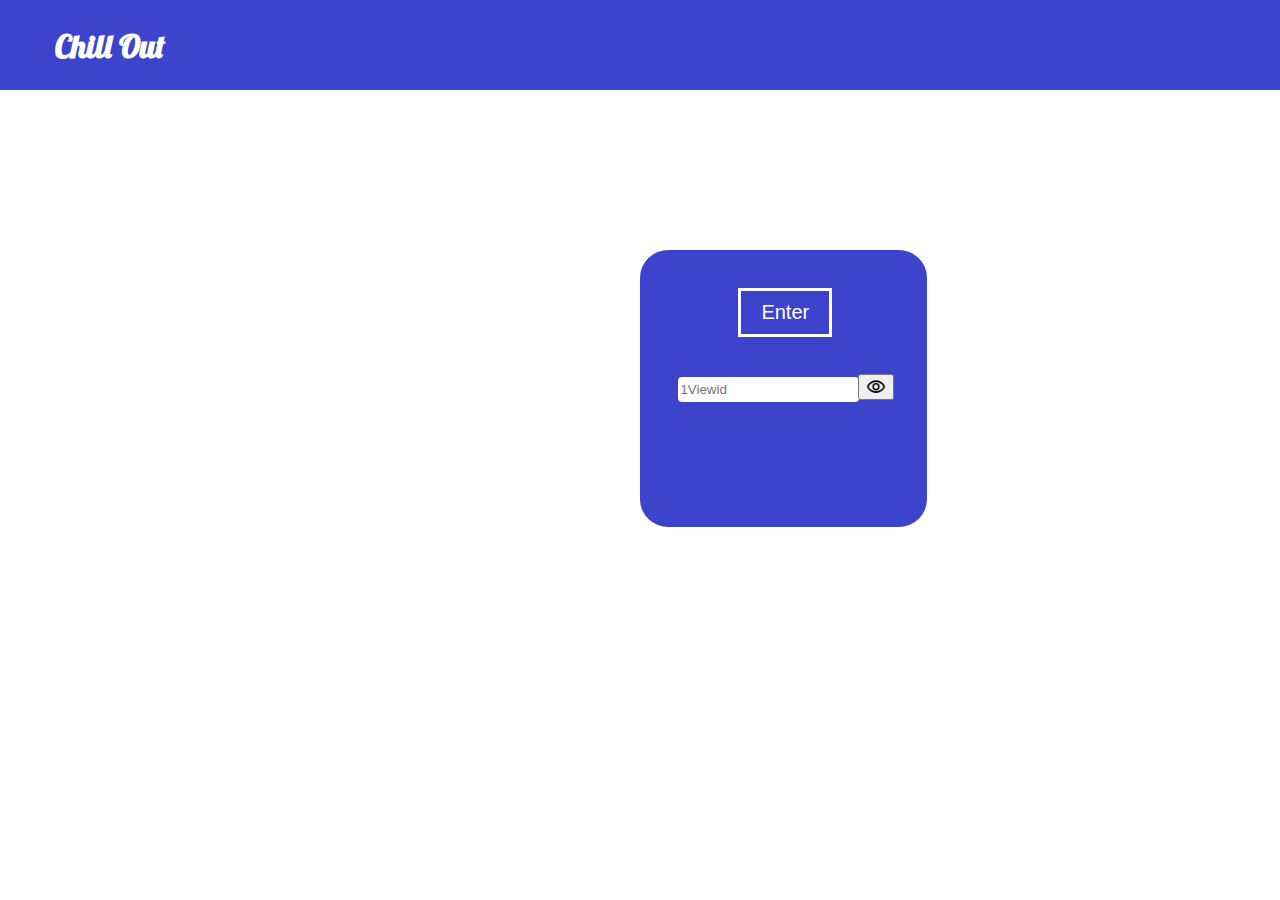
<file: index.html>
<html>
<head>
<title>Chill Out</title>
<link rel="stylesheet" type="text/css"href="index.css">
<meta charset="utf-8">
<meta name="Mathav Krishnan" content="" />
<meta name="viewport" content="width=device-width, initial-scale=1">
<meta http-equiv="refresh" content="50s" >
<link href='https://fonts.googleapis.com/css?family=Lobster' rel='stylesheet'/>
<link rel="stylesheet" href="https://fonts.googleapis.com/icon?family=Material+Icons">
<link rel="shortcut icon" href="/favicon.ico" type="image/x-icon">
<link rel="icon" href="/favicon.ico" type="image/x-icon">
<script src="https://www.google.com/recaptcha/api.js" async defer></script>
</head>
<body>
    <header>
        <h1 style="padding-left:50px ;font-family: Lobster;">Chill Out</h1>
        <div style="position: relative;left: 1300px;bottom: 60px;">
            <label class="switch" >
                <input type="checkbox" id="mycheck" onclick="myfun()">
                <span class="slider round"></span>
              </label>
        </div>
    </header>
    <main>
        <section class="container" id="id">
            <form method="POST" action="authentication.php">
                <div style="position: relative;left: 60px;">
                    <button class="btn" type="submit" style="cursor: pointer;">Enter</button>
                </div >
                <div style="padding-top: 30px;position: relative;display: inline-block;">
                    <input type="password" id="1viewid" name="1viewid" placeholder="1Viewid">
                </div>
            </form>
            <div style="position: relative;left: 180px;bottom: 54px;">
                <button onClick="func()"><img id="myImg" src="visibility.png" style="height: 20px;width: 20px;position: relative;padding: 0px;margin:auto;"/></button>
            </div>
        </section>
    </main>
    <script>
        function func() {
          var x = document.getElementById("1viewid");
          if (x.type === "password") {
            x.type = "text";
            document.getElementById("myImg").src = "nonvisibility.png";
          }
          else{
              x.type = "password";
              document.getElementById("myImg").src = "visibility.png";
          }
        }
        function myfun(){
           if(document.getElementById("mycheck").checked == true)
                window.location.href = 'register.html';
           else{
                window.location.href = 'homepage.html';
           }
        }
        </script>
</body>
</html>
</file>
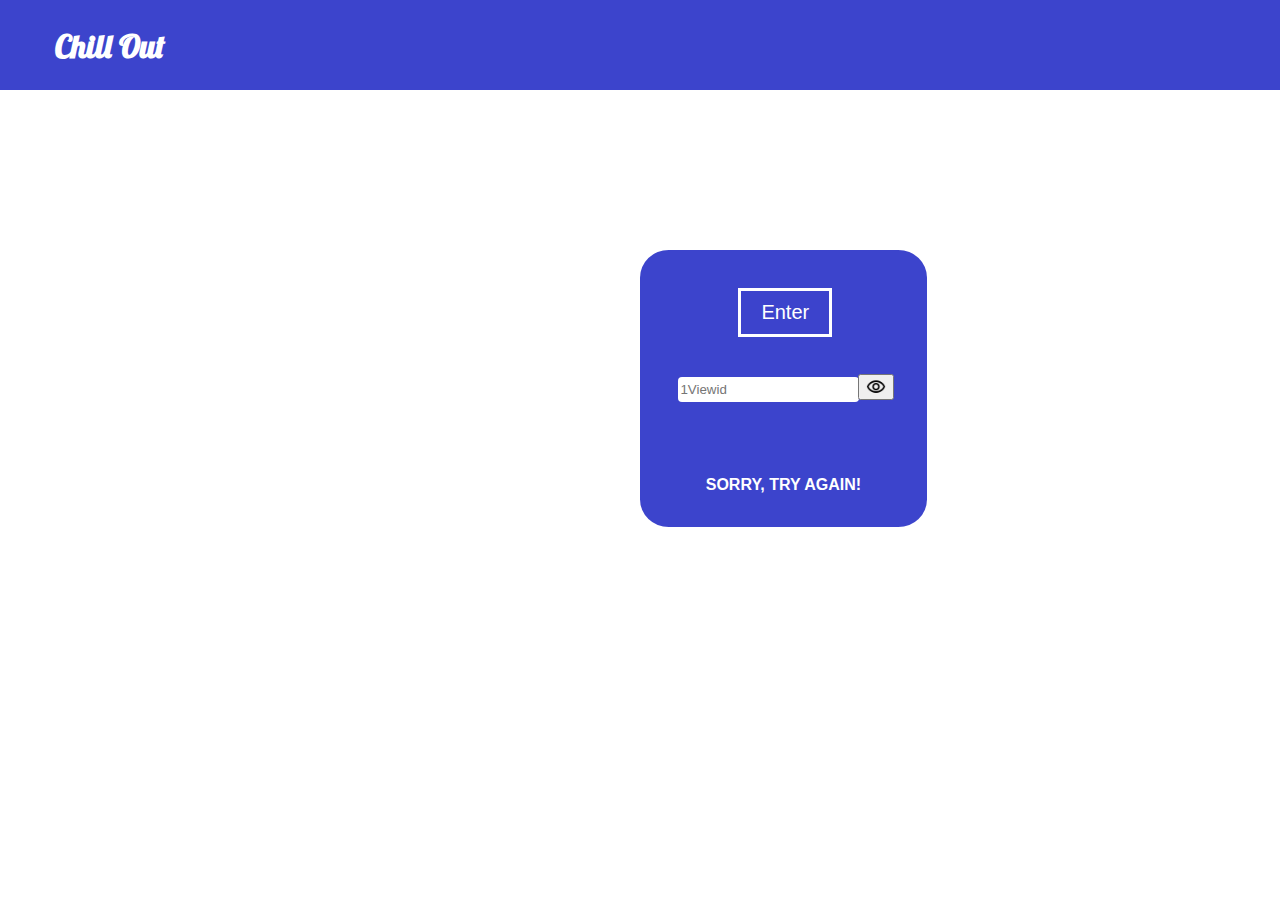
<file: failed.html>
<html>
<head>
<title>Chill Out</title>
<link rel="stylesheet" type="text/css"href="index.css">
<meta charset="utf-8">
<meta name="Mathav Krishnan" content="" />
<meta name="viewport" content="width=device-width, initial-scale=1">
<meta http-equiv="refresh" content="50s" >
<link href='https://fonts.googleapis.com/css?family=Lobster' rel='stylesheet'/>
<link rel="stylesheet" href="https://fonts.googleapis.com/icon?family=Material+Icons">
<link rel="shortcut icon" href="/favicon.ico" type="image/x-icon">
<link rel="icon" href="/favicon.ico" type="image/x-icon">
<script src="https://www.google.com/recaptcha/api.js" async defer></script>
</head>
<body>
    <header>
        <h1 style="padding-left:50px ;font-family: Lobster;">Chill Out</h1>
        <div style="position: relative;left: 1300px;bottom: 60px;">
            <label class="switch" >
                <input type="checkbox" id="mycheck" onclick="myfun()">
                <span class="slider round"></span>
              </label>
        </div>
    </header>
    <main>
        <section class="container" id="id">
            <form method="POST" action="authentication.php">
                <div style="position: relative;left: 60px;">
                    <button class="btn" type="submit" style="cursor: pointer;">Enter</button>
                </div >
                <div style="padding-top: 30px;position: relative;display: inline-block;">
                    <input type="password" id="1viewid" name="1viewid" placeholder="1Viewid">
                </div>
            </form>
            <div style="position: relative;left: 180px;bottom: 54px;">
                <button onClick="func()"><img id="myImg" src="visibility.png" style="height: 20px;width: 20px;position: relative;padding: 0px;margin:auto;"/></button>
            </div>
            <h4 style="color: white;text-align: center;font-family: 'Lucida Sans', 'Lucida Sans Regular', 'Lucida Grande', 'Lucida Sans Unicode', Geneva, Verdana, sans-serif;">SORRY, TRY AGAIN!</h4>
        </section>
    </main>
    <script>
        function func() {
          var x = document.getElementById("1viewid");
          if (x.type === "password") {
            x.type = "text";
            document.getElementById("myImg").src = "nonvisibility.png";
          }
          else{
              x.type = "password";
              document.getElementById("myImg").src = "visibility.png";
          }
        }
        function myfun(){
           if(document.getElementById("mycheck").checked == true)
                window.location.href = 'register.html';
           else{
                window.location.href = 'homepage.html';
           }
        }
        </script>
</body>
</html>
</file>
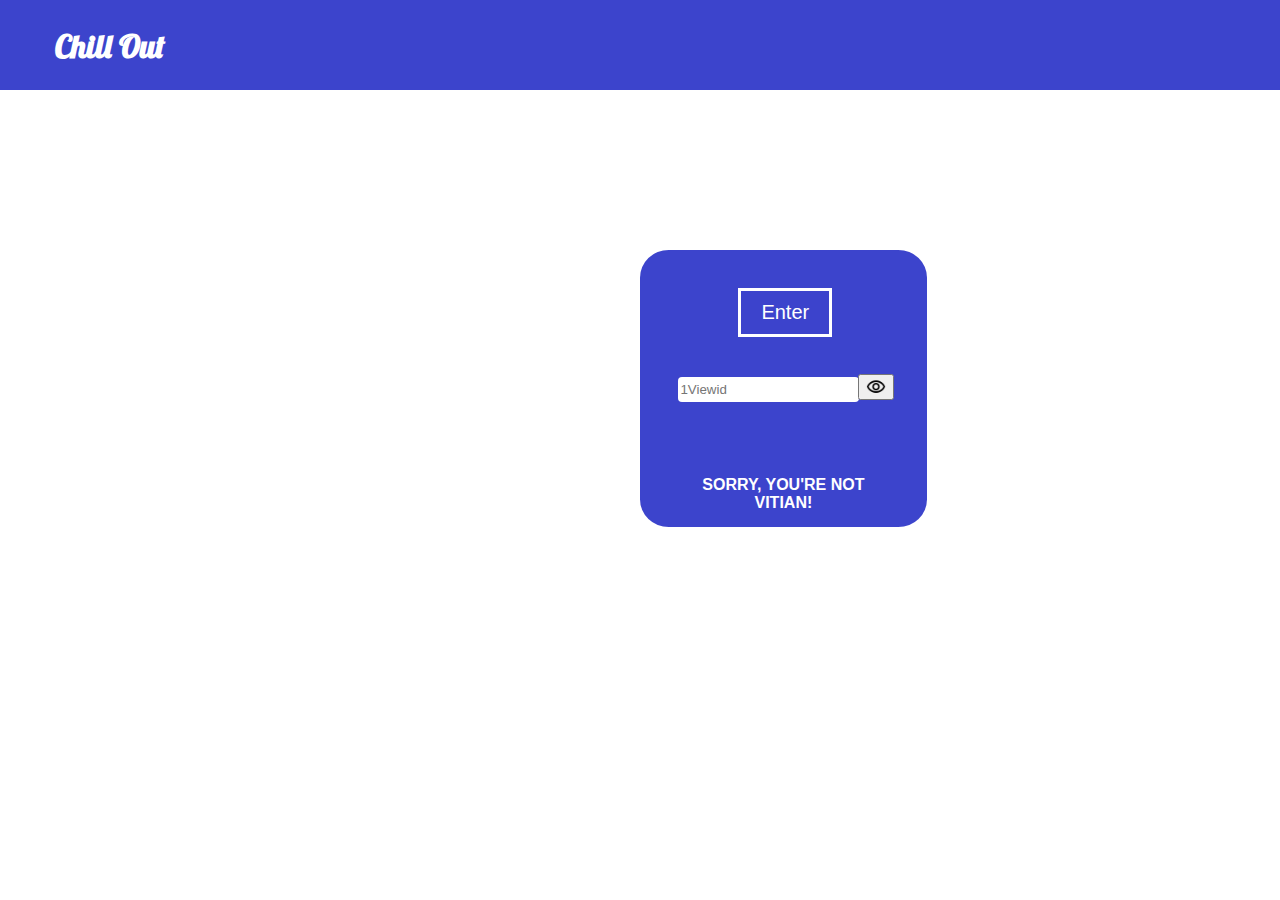
<file: failed2.html>
<html>
<head>
<title>Chill Out</title>
<link rel="stylesheet" type="text/css"href="index.css">
<meta charset="utf-8">
<meta name="Mathav Krishnan" content="" />
<meta name="viewport" content="width=device-width, initial-scale=1">
<meta http-equiv="refresh" content="50s" >
<link href='https://fonts.googleapis.com/css?family=Lobster' rel='stylesheet'/>
<link rel="stylesheet" href="https://fonts.googleapis.com/icon?family=Material+Icons">
<link rel="shortcut icon" href="/favicon.ico" type="image/x-icon">
<link rel="icon" href="/favicon.ico" type="image/x-icon">
<script src="https://www.google.com/recaptcha/api.js" async defer></script>
</head>
<body>
    <header>
        <h1 style="padding-left:50px ;font-family: Lobster;">Chill Out</h1>
        <div style="position: relative;left: 1300px;bottom: 60px;">
            <label class="switch" >
                <input type="checkbox" id="mycheck" onclick="myfun()">
                <span class="slider round"></span>
              </label>
        </div>
    </header>
    <main>
        <section class="container" id="id">
            <form method="POST" action="authentication.php">
                <div style="position: relative;left: 60px;">
                    <button class="btn" type="submit" style="cursor: pointer;">Enter</button>
                </div >
                <div style="padding-top: 30px;position: relative;display: inline-block;">
                    <input type="password" id="1viewid" name="1viewid" placeholder="1Viewid">
                </div>
            </form>
            <div style="position: relative;left: 180px;bottom: 54px;">
                <button onClick="func()"><img id="myImg" src="visibility.png" style="height: 20px;width: 20px;position: relative;padding: 0px;margin:auto;"/></button>
            </div>
            <h4 style="color: white;text-align: center;font-family: 'Lucida Sans', 'Lucida Sans Regular', 'Lucida Grande', 'Lucida Sans Unicode', Geneva, Verdana, sans-serif;">SORRY, YOU'RE NOT VITIAN!</h4>
        </section>
    </main>
    <script>
        function func() {
          var x = document.getElementById("1viewid");
          if (x.type === "password") {
            x.type = "text";
            document.getElementById("myImg").src = "nonvisibility.png";
          }
          else{
              x.type = "password";
              document.getElementById("myImg").src = "visibility.png";
          }
        }
        function myfun(){
           if(document.getElementById("mycheck").checked == true)
                window.location.href = 'register.html';
           else{
                window.location.href = 'homepage.html';
           }
        }
        </script>
</body>
</html>
</file>
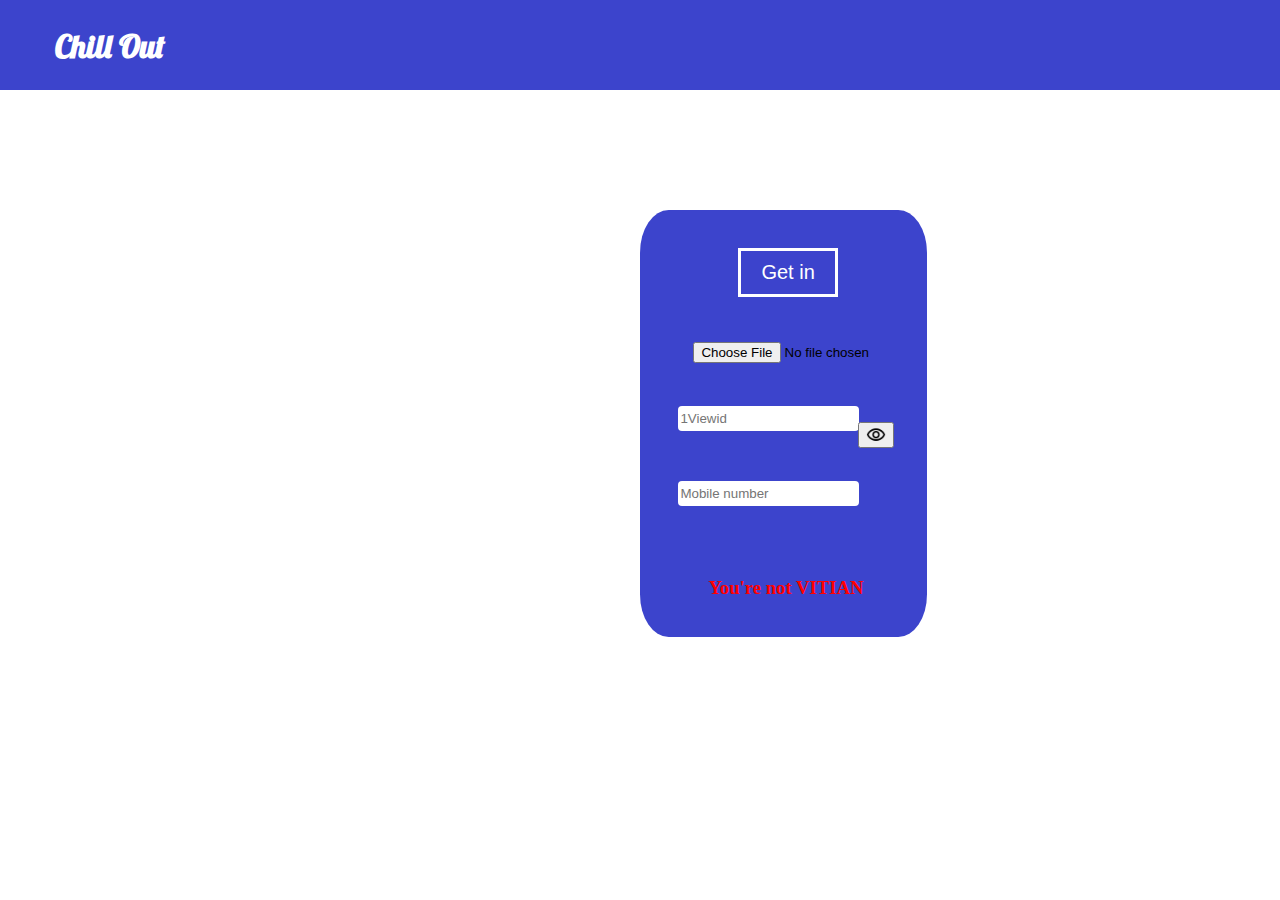
<file: invalidreg.html>
<html>
<head>
<title>Chill Out</title>
<link rel="stylesheet" type="text/css"href="register.css">
<meta charset="utf-8">
<meta name="Mathav Krishnan" content="" />
<meta name="viewport" content="width=device-width, initial-scale=1">
<meta http-equiv="refresh" content="50s" >
<link href='https://fonts.googleapis.com/css?family=Lobster' rel='stylesheet'/>
<link rel="stylesheet" href="https://fonts.googleapis.com/icon?family=Material+Icons">
<link rel="shortcut icon" href="/favicon.ico" type="image/x-icon">
<link rel="icon" href="/favicon.ico" type="image/x-icon">
<script src="https://www.google.com/recaptcha/api.js" async defer></script>
</head>
<body>
    <header>
        <h1 style="padding-left:50px ;font-family: Lobster;">Chill Out</h1>
        <div style="position: relative;left: 1300px;bottom: 60px;">
            <label class="switch" >
                <input type="checkbox" id="mycheck" onclick="myfun()" checked>
                <span class="slider round"></span>
              </label>
        </div>
    </header>
    <main>
        <section class="container" id="id">
            <form method="POST" action="register.php" enctype="multipart/form-data">
                <div style="position: relative;left: 60px;">
                    <button class="btn" type="submit" name="sub" style="cursor: pointer;">Get in</button>
                </div >
                <div style="position: relative;text-align: center;padding: 15px;">
                        <input style="position: relative;top: 30px;" type="file" name="file" id="file"><br><br>
                </div>
                <div style="padding-top: 30px;position: relative;display: inline-block;">
                    <input type="text" id="1viewid" name="1viewid" placeholder="1Viewid">
                </div>
                <div style="padding-top: 30px;position: relative;display: inline-block;">
                    <input type="text" id="mob" name="mob" placeholder="Mobile number">
                </div>
            </form>
            <div style="position: relative;left: 180px;bottom: 110px;">
                <button onClick="func()"><img id="myImg" src="visibility.png" style="height: 20px;width: 20px;position: relative;padding: 0px;margin:auto;"/></button>
            </div>
            <h3 style="color: red;position: relative;left: 30px;">You're not VITIAN</h3>
        </section>
    </main>
    <script>
        function func() {
          var x = document.getElementById("1viewid");
          if (x.type === "password") {
            x.type = "text";
            document.getElementById("myImg").src = "visibility.png";
          }
          else{
              x.type = "password";
              document.getElementById("myImg").src = "nonvisibility.png";
          }
        }
        function myfun(){
           if(document.getElementById("mycheck").checked == true)
                window.location.href = 'register.html';
           else{
                window.location.href = 'index.html';
           }
        }
        </script>
</body>
</html>
</file>
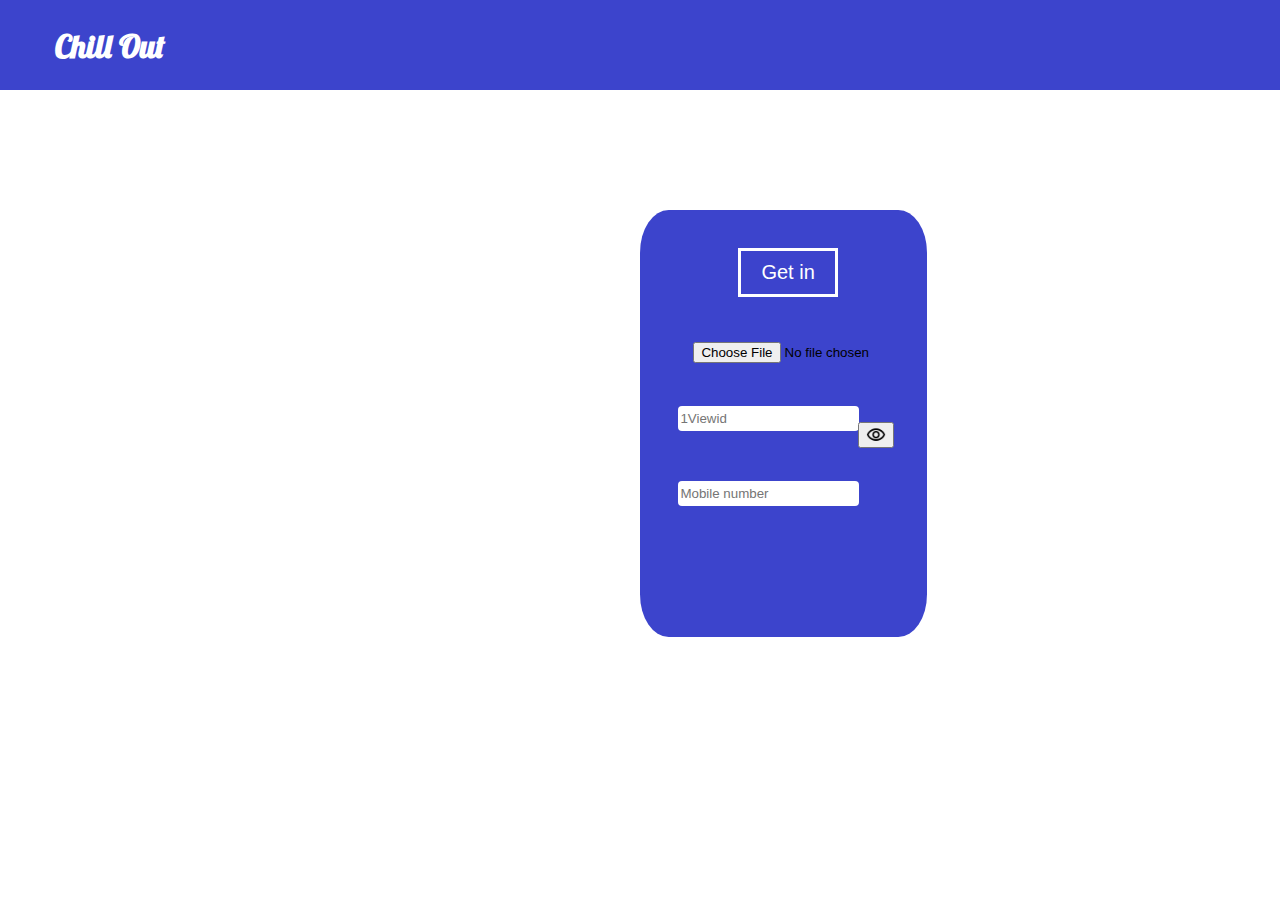
<file: register.html>
<html>
<head>
<title>Chill Out</title>
<link rel="stylesheet" type="text/css"href="register.css">
<meta charset="utf-8">
<meta name="Mathav Krishnan" content="" />
<meta name="viewport" content="width=device-width, initial-scale=1">
<meta http-equiv="refresh" content="50s" >
<link href='https://fonts.googleapis.com/css?family=Lobster' rel='stylesheet'/>
<link rel="stylesheet" href="https://fonts.googleapis.com/icon?family=Material+Icons">
<link rel="shortcut icon" href="/favicon.ico" type="image/x-icon">
<link rel="icon" href="/favicon.ico" type="image/x-icon">
<script src="https://www.google.com/recaptcha/api.js" async defer></script>
</head>
<body>
    <header>
        <h1 style="padding-left:50px ;font-family: Lobster;">Chill Out</h1>
        <div style="position: relative;left: 1300px;bottom: 60px;">
            <label class="switch" >
                <input type="checkbox" id="mycheck" onclick="myfun()" checked>
                <span class="slider round"></span>
              </label>
        </div>
    </header>
    <main>
        <section class="container" id="id">
            <form method="POST" action="register.php" enctype="multipart/form-data">
                <div style="position: relative;left: 60px;">
                    <button class="btn" type="submit" name="sub" style="cursor: pointer;">Get in</button>
                </div >
                <div style="position: relative;text-align: center;padding: 15px;">
                        <input style="position: relative;top: 30px;" type="file" name="file" id="file"><br><br>
                </div>
                <div style="padding-top: 30px;position: relative;display: inline-block;">
                    <input type="text" id="1viewid" name="1viewid" placeholder="1Viewid">
                </div>
                <div style="padding-top: 30px;position: relative;display: inline-block;">
                    <input type="text" id="mob" name="mob" placeholder="Mobile number">
                </div>
            </form>
            <div style="position: relative;left: 180px;bottom: 110px;">
                <button onClick="func()"><img id="myImg" src="visibility.png" style="height: 20px;width: 20px;position: relative;padding: 0px;margin:auto;"/></button>
            </div>
        </section>
    </main>
    <script>
        function func() {
          var x = document.getElementById("1viewid");
          if (x.type === "password") {
            x.type = "text";
            document.getElementById("myImg").src = "visibility.png";
          }
          else{
              x.type = "password";
              document.getElementById("myImg").src = "nonvisibility.png";
          }
        }
        function myfun(){
           if(document.getElementById("mycheck").checked == true)
                window.location.href = 'register.html';
           else{
                window.location.href = 'index.html';
           }
        }
        </script>
</body>
</html>
</file>
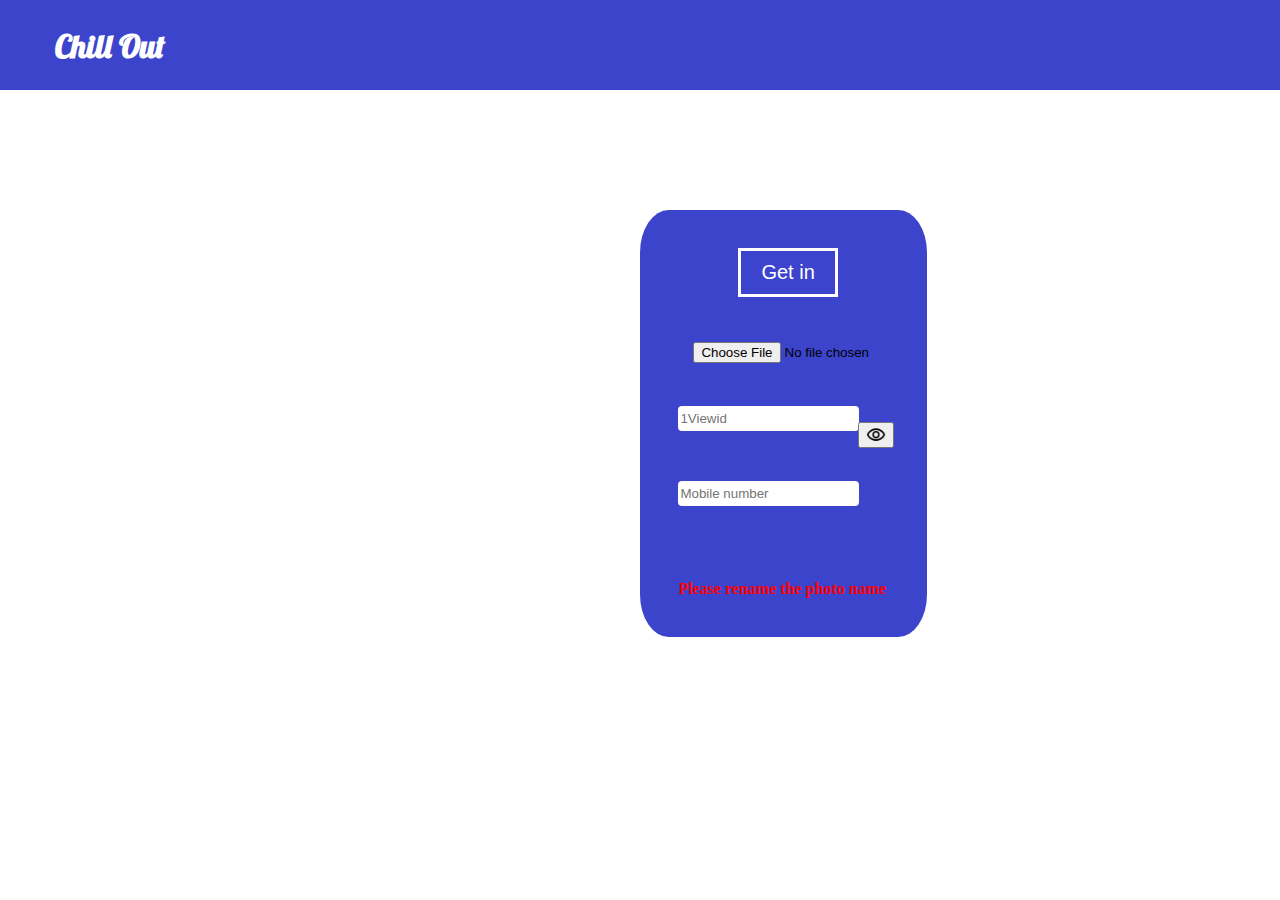
<file: renameit.html>
<html>
<head>
<title>Chill Out</title>
<link rel="stylesheet" type="text/css"href="register.css">
<meta charset="utf-8">
<meta name="Mathav Krishnan" content="" />
<meta name="viewport" content="width=device-width, initial-scale=1">
<meta http-equiv="refresh" content="50s" >
<link href='https://fonts.googleapis.com/css?family=Lobster' rel='stylesheet'/>
<link rel="stylesheet" href="https://fonts.googleapis.com/icon?family=Material+Icons">
<link rel="shortcut icon" href="/favicon.ico" type="image/x-icon">
<link rel="icon" href="/favicon.ico" type="image/x-icon">
<script src="https://www.google.com/recaptcha/api.js" async defer></script>
</head>
<body>
    <header>
        <h1 style="padding-left:50px ;font-family: Lobster;">Chill Out</h1>
        <div style="position: relative;left: 1300px;bottom: 60px;">
            <label class="switch" >
                <input type="checkbox" id="mycheck" onclick="myfun()" checked>
                <span class="slider round"></span>
              </label>
        </div>
    </header>
    <main>
        <section class="container" id="id">
            <form method="POST" action="register.php" enctype="multipart/form-data">
                <div style="position: relative;left: 60px;">
                    <button class="btn" type="submit" name="sub" style="cursor: pointer;">Get in</button>
                </div >
                <div style="position: relative;text-align: center;padding: 15px;">
                        <input style="position: relative;top: 30px;" type="file" name="file" id="file"><br><br>
                </div>
                <div style="padding-top: 30px;position: relative;display: inline-block;">
                    <input type="text" id="1viewid" name="1viewid" placeholder="1Viewid">
                </div>
                <div style="padding-top: 30px;position: relative;display: inline-block;">
                    <input type="text" id="mob" name="mob" placeholder="Mobile number">
                </div>
            </form>
            <div style="position: relative;left: 180px;bottom: 110px;">
                <button onClick="func()"><img id="myImg" src="visibility.png" style="height: 20px;width: 20px;position: relative;padding: 0px;margin:auto;"/></button>
            </div>
            <h4 style="color: red;position: relative;">Please rename the photo name</h4>
        </section>
    </main>
    <script>
        function func() {
          var x = document.getElementById("1viewid");
          if (x.type === "password") {
            x.type = "text";
            document.getElementById("myImg").src = "visibility.png";
          }
          else{
              x.type = "password";
              document.getElementById("myImg").src = "nonvisibility.png";
          }
        }
        function myfun(){
           if(document.getElementById("mycheck").checked == true)
                window.location.href = 'register.html';
           else{
                window.location.href = 'index.html';
           }
        }
        </script>
</body>
</html>
</file>
<file: index.css>
body{
    margin: 0px;
}
header{
    padding: 5px;
    background-color: #3c44cc;
    color: white;
    height: 80px;
}
.btn {
    background: #3c43cc;
    background-image: -webkit-linear-gradient(top, #3c43cc, #3c43cc);
    background-image: -moz-linear-gradient(top, #3c43cc, #3c43cc);
    background-image: -ms-linear-gradient(top, #3c43cc, #3c43cc);
    background-image: -o-linear-gradient(top, #3c43cc, #3c43cc);
    background-image: linear-gradient(to bottom, #3c43cc, #3c43cc);
    font-family: Arial;
    color: #ffffff;
    font-size: 20px;
    padding: 10px 20px 10px 20px;
    border: solid #ffffff 3px;
    text-decoration: none;
  }
  
  .btn:hover {
    background: #3c43cc;
    background-image: -webkit-linear-gradient(top, #3c43cc, #3c43cc);
    background-image: -moz-linear-gradient(top, #3c43cc, #3c43cc);
    background-image: -ms-linear-gradient(top, #3c43cc, #3c43cc);
    background-image: -o-linear-gradient(top, #3c43cc, #3c43cc);
    background-image: linear-gradient(to bottom, #3c43cc, #3c43cc);
    text-decoration: none;
  }
  .container{
      background-color:#3c44cc ;
      position: absolute;
      top: 250px;
      left: 640px;
      height: 200px;
      width: 210px;
      padding: 3%;
      border-radius: 10%;
  }
  input[type=password] {
    border: 2px solid black;
    border-radius: 4px;
    margin: 10px 0;
    height: 25px;
    border: none;
    border-radius: 4px;
    cursor: pointer;
  }
  input[type=text] {
    border: 2px solid black;
    border-radius: 4px;
    margin: 10px 0;
    height: 25px;
    border: none;
    border-radius: 4px;
    cursor: pointer;
  }
  .switch {
    position: relative;
    display: inline-block;
    width: 60px;
    height: 34px;
  }
  
  .switch input { 
    opacity: 0;
    width: 0;
    height: 0;
  }
  
  .slider {
    position: absolute;
    cursor: pointer;
    top: 0;
    left: 0;
    right: 0;
    bottom: 0;
    background-color: white;
    -webkit-transition: .4s;
    transition: .4s;
  }
  
  .slider:before {
    position: absolute;
    content: "";
    height: 26px;
    width: 26px;
    left: 4px;
    bottom: 4px;
    background-color: #3c44cc;
    -webkit-transition: .4s;
    transition: .4s;
  }
  
  input:checked + .slider {
    background-color: white;
  }
  
  input:focus + .slider {
    box-shadow: 0 0 1px #2196F3;
  }
  
  input:checked + .slider:before {
    -webkit-transform: translateX(26px);
    -ms-transform: translateX(26px);
    transform: translateX(26px);
  }
  .slider.round {
    border-radius: 34px;
  }
  
  .slider.round:before {
    border-radius: 50%;
  }
</file>
<file: register.css>
body{
    margin: 0px;
    position: relative;
    overflow-x: hidden;
}
header{
    padding: 5px;
    background-color: #3c44cc;
    color: white;
    height: 80px;
}
.btn {
    background: #3c43cc;
    background-image: -webkit-linear-gradient(top, #3c43cc, #3c43cc);
    background-image: -moz-linear-gradient(top, #3c43cc, #3c43cc);
    background-image: -ms-linear-gradient(top, #3c43cc, #3c43cc);
    background-image: -o-linear-gradient(top, #3c43cc, #3c43cc);
    background-image: linear-gradient(to bottom, #3c43cc, #3c43cc);
    font-family: Arial;
    color: #ffffff;
    font-size: 20px;
    padding: 10px 20px 10px 20px;
    border: solid #ffffff 3px;
    text-decoration: none;
  }
  
  .btn:hover {
    background: #3c43cc;
    background-image: -webkit-linear-gradient(top, #3c43cc, #3c43cc);
    background-image: -moz-linear-gradient(top, #3c43cc, #3c43cc);
    background-image: -ms-linear-gradient(top, #3c43cc, #3c43cc);
    background-image: -o-linear-gradient(top, #3c43cc, #3c43cc);
    background-image: linear-gradient(to bottom, #3c43cc, #3c43cc);
    text-decoration: none;
  }
  .container{
      background-color:#3c44cc ;
      position: absolute;
      top: 210px;
      left: 640px;
      height: 350px;
      width: 210px;
      padding: 3%;
      border-radius: 10%;
  }
  input[type=password] {
    border: 2px solid black;
    border-radius: 4px;
    margin: 10px 0;
    height: 25px;
    border: none;
    border-radius: 4px;
    cursor: pointer;
  }
  input[type=text] {
    border: 2px solid black;
    border-radius: 4px;
    margin: 10px 0;
    height: 25px;
    border: none;
    border-radius: 4px;
    cursor: pointer;
  }
  .switch {
    position: relative;
    display: inline-block;
    width: 60px;
    height: 34px;
  }
  
  .switch input { 
    opacity: 0;
    width: 0;
    height: 0;
  }
  
  .slider {
    position: absolute;
    cursor: pointer;
    top: 0;
    left: 0;
    right: 0;
    bottom: 0;
    background-color: white;
    -webkit-transition: .4s;
    transition: .4s;
  }
  
  .slider:before {
    position: absolute;
    content: "";
    height: 26px;
    width: 26px;
    left: 4px;
    bottom: 4px;
    background-color: #3c44cc;
    -webkit-transition: .4s;
    transition: .4s;
  }
  
  input:checked + .slider {
    background-color: white;
  }
  
  input:focus + .slider {
    box-shadow: 0 0 1px #2196F3;
  }
  
  input:checked + .slider:before {
    -webkit-transform: translateX(26px);
    -ms-transform: translateX(26px);
    transform: translateX(26px);
  }
  .slider.round {
    border-radius: 34px;
  }
  
  .slider.round:before {
    border-radius: 50%;
  }
</file>
